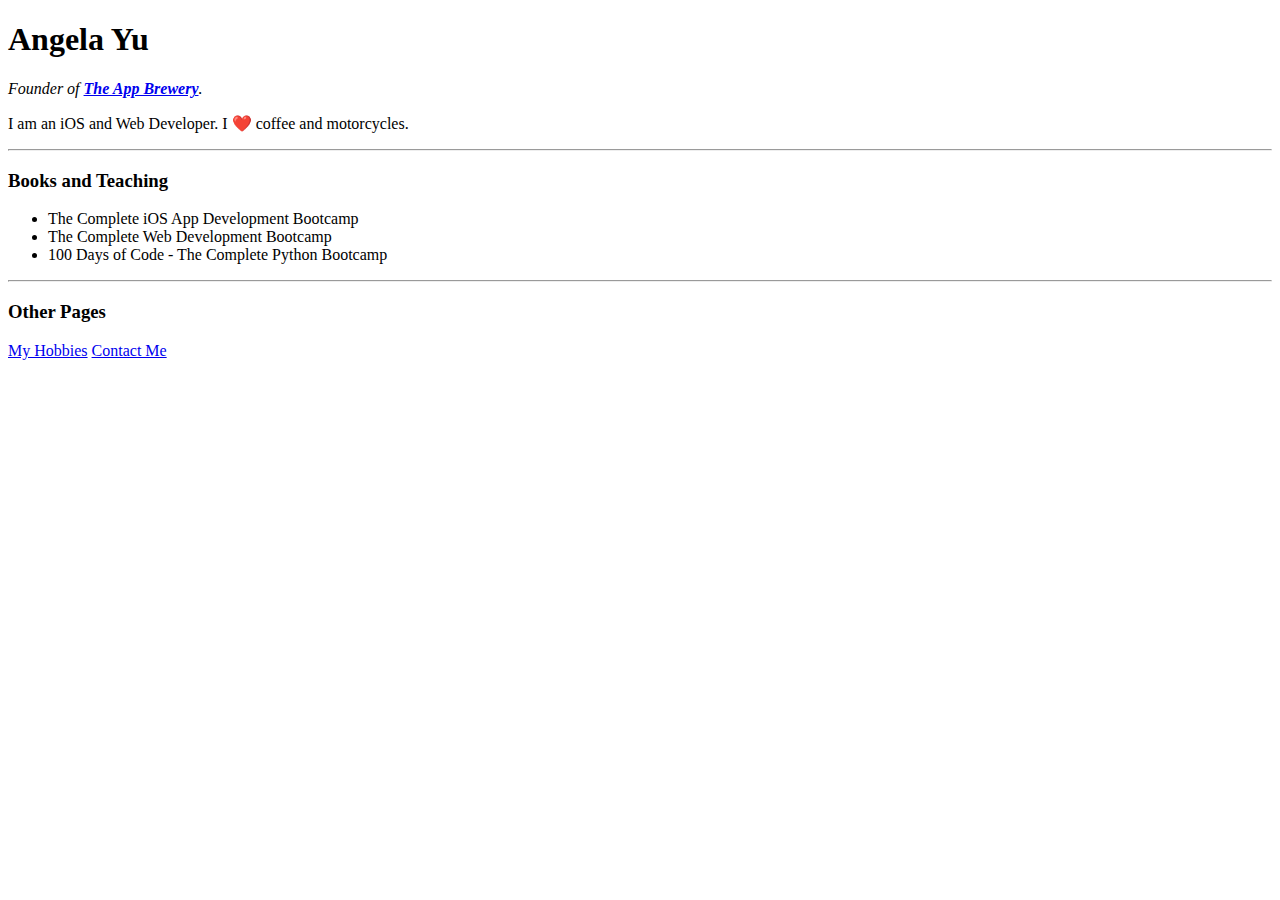
<file: 45_day/website.html>
<!DOCTYPE html>
<html>

<head>
	<meta charset="utf-8">
	<title>Angela's Personal Site</title>
</head>

<body>
	<h1 id="name">Angela Yu</h1>
	<p><em>Founder of <strong><a href="https://www.appbrewery.co/">The App Brewery</a></strong>.</em></p>
	<p>I am an iOS and Web Developer. I ❤️ coffee and motorcycles.</p>
	<hr>
	<h3 class="heading">Books and Teaching</h3>
	<ul>
		<li>The Complete iOS App Development Bootcamp</li>
		<li>The Complete Web Development Bootcamp</li>
		<li>100 Days of Code - The Complete Python Bootcamp</li>
	</ul>
	<hr>
	<h3 class="heading">Other Pages</h3>
	<a href="https://angelabauer.github.io/cv/hobbies.html">My Hobbies</a>
	<a href="https://angelabauer.github.io/cv/contact-me.html">Contact Me</a>
</body>

</html>
</file>
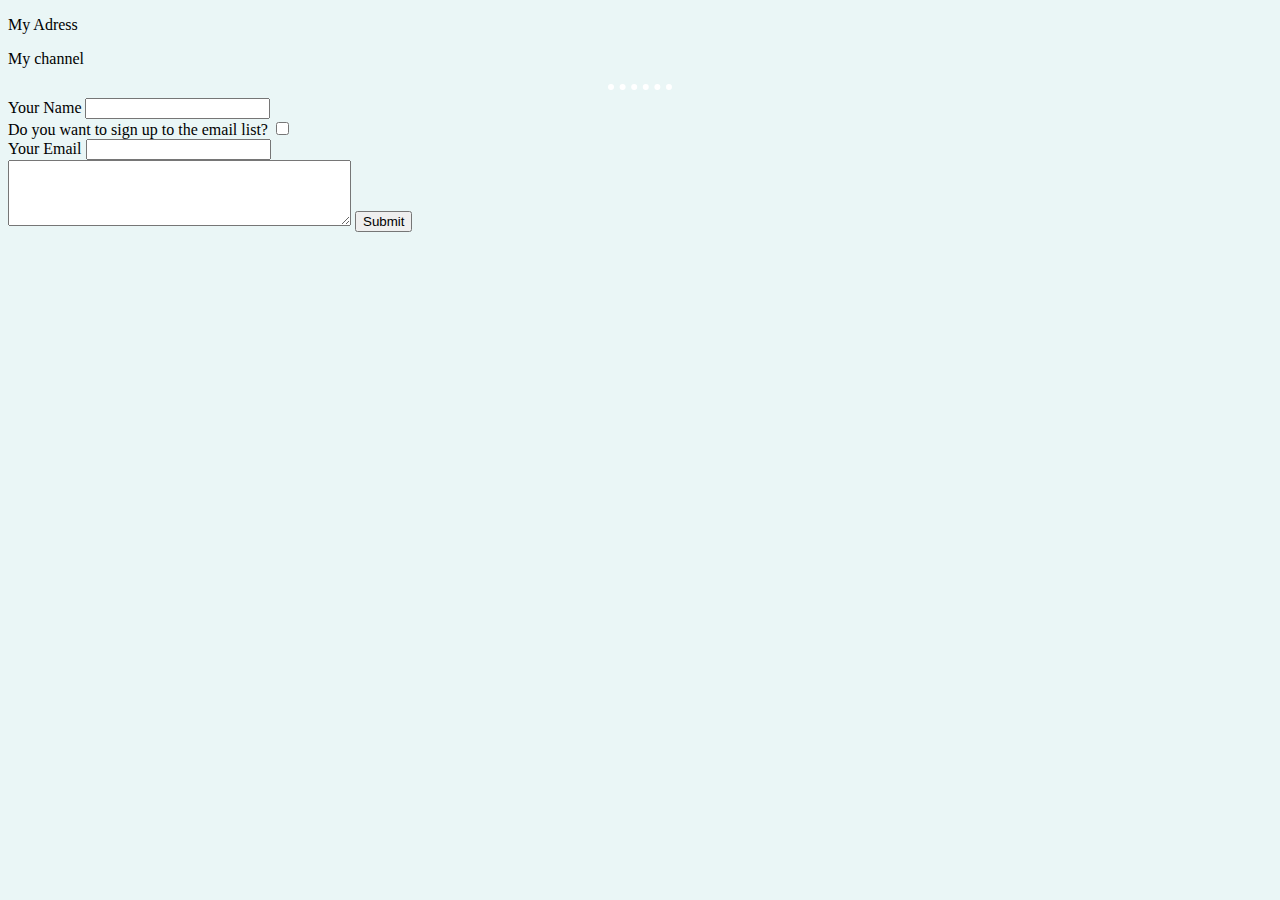
<file: HTML/HTML - Personal site/Contact.html>
<!DOCTYPE html>
<html lang="en" dir="ltr">
  <head>
    <meta charset="utf-8">
    <title>Contact Me</title>
    <link rel="stylesheet" href="css/styles.css">
  </head>
  <body>
    <p>My Adress</p>
    <p>My channel</p>
    <hr>
    <form  action="mailto:stuff@mail.ru" method="post" enctype="text/plain">
      <label> Your Name</label>
      <input type="text" name="YouName" value="">
      <br>
      <label>Do you want to sign up to the email list?</label>
      <input type="checkbox" name="" value="">
      <br>
      <label for="text" name= ''>Your Email</label>
      <input type="email" name="YourEmail" value="">
      <br>
      <textarea name="YourMessage" rows="4" cols="40"></textarea>
      <input type="submit" name="">
    </form>
  </body>
</html>
</file>
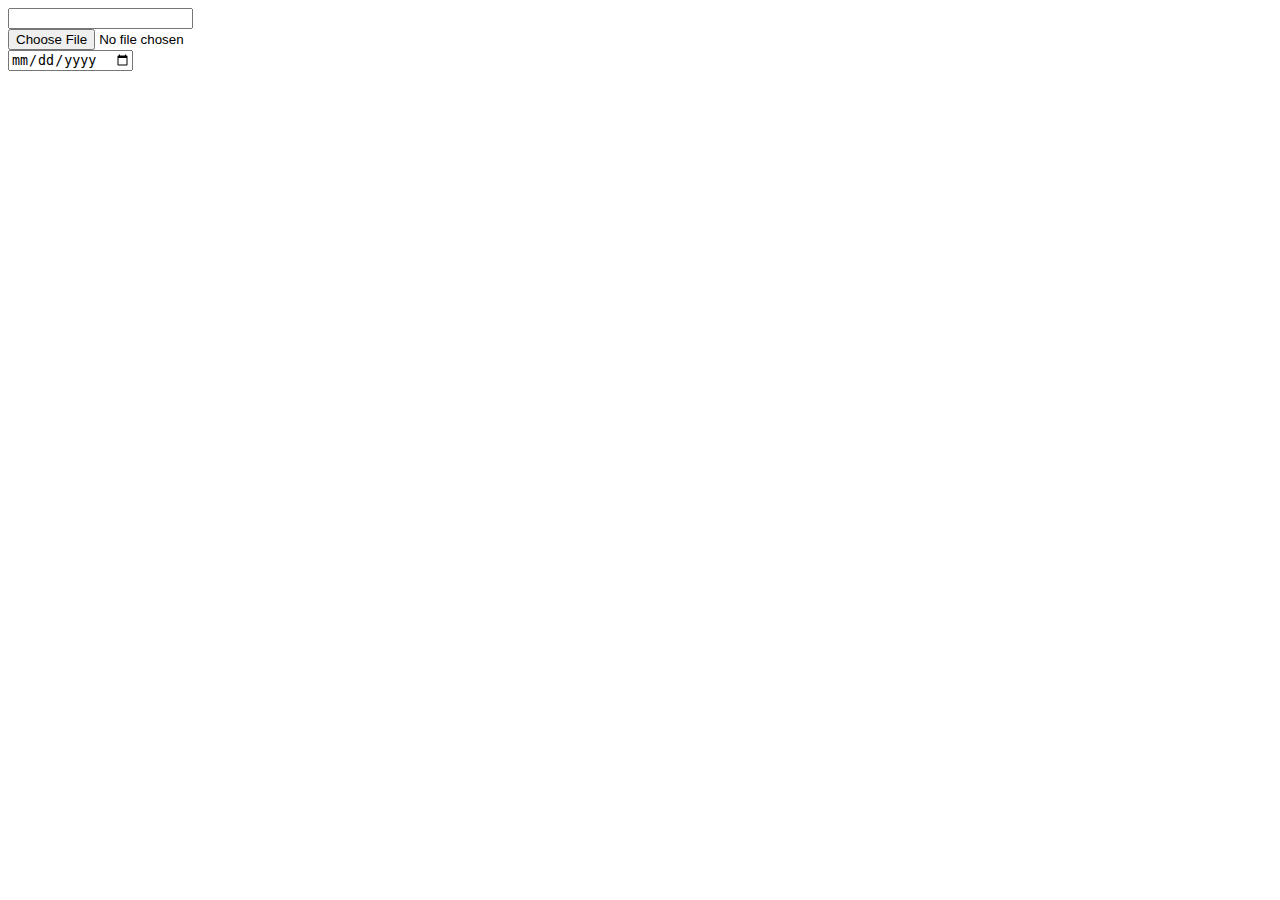
<file: HTML/HTML - Personal site/tryout.html>
<!DOCTYPE html>
<html lang="en" dir="ltr">
  <head>
    <meta charset="utf-8">
    <title></title>
  </head>
  <body>
    <form class="" action="index.html" method="post">
      <label for=""></label>
      <input type="text" name="" value="">
      <br>
      <input type="file" name="myFile" value="filename">
      <br>
      <input type="date" name="birthday" value="">
    </form>
  </body>
</html>
</file>
<file: HTML/HTML - Personal site/css/styles.css>
body{
      background-color:#EAF6F6;
    }
    hr{
      border-color: white;
      border-style: none;
      border-top-style: dotted;
      border-width: 6px ;
      width: 5%

    }

  h1{
    color: #66BFBF;
  }
  h3{
    color: #66BFBF;
  }
</file>
